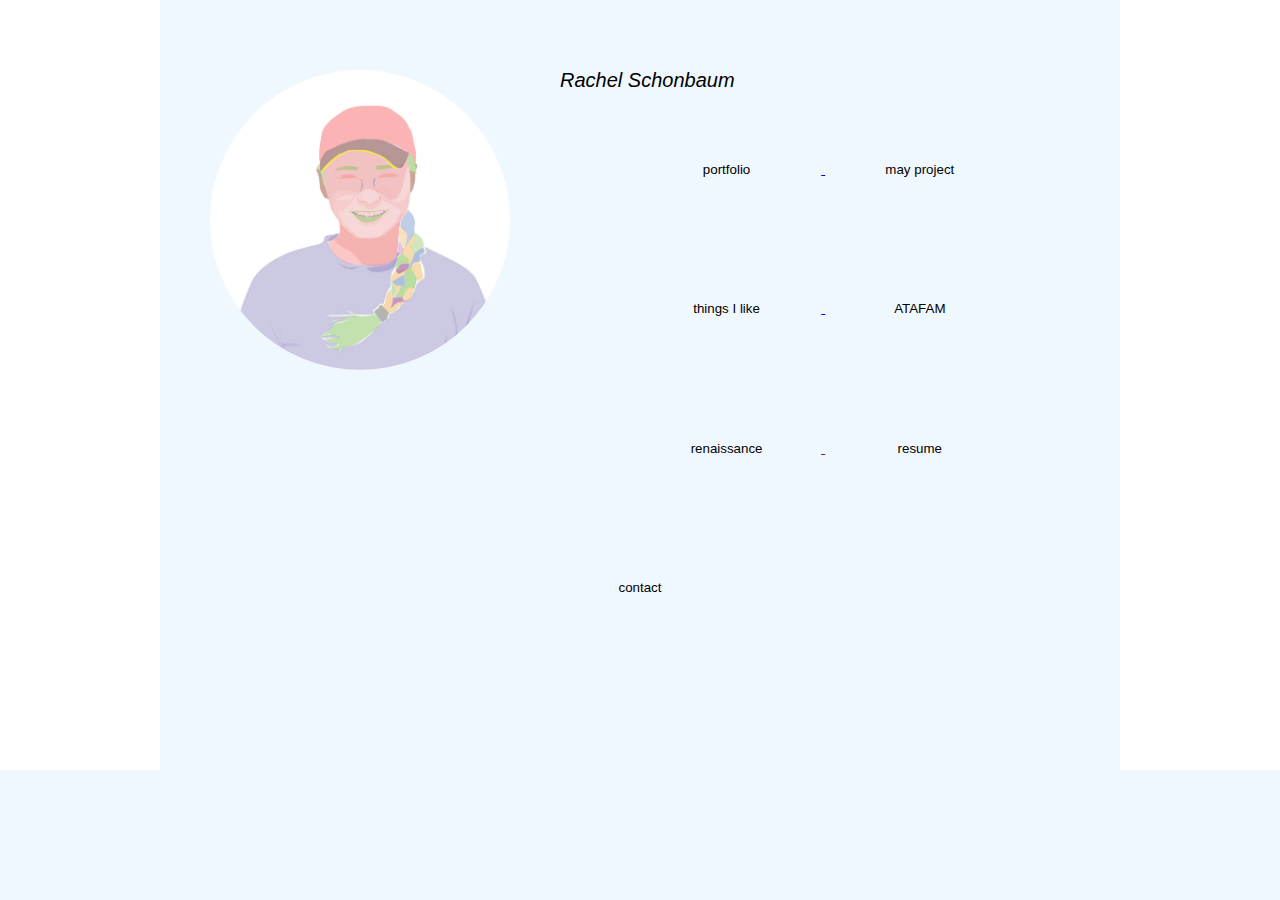
<file: index.html>
<!DOCTYPE html>
<html>
    <head>
        <meta charset="utf-8">
        <title>SCHONBAUM</title>
        <link rel=stylesheet href="assets/css/main.css"> 
        
        <script src="https://ajax.googleapis.com/ajax/libs/jquery/3.3.1/jquery.min.js"></script>
     
    </head>
    
    <body>
        
        <div class="invisDiv1">
            <div class="intro">
                <div class="face">
                    <img src="assets/images/face.jpg">
                </div>
                
                <div class="introParagraphs">
                    <h1>Rachel Schonbaum</h1>
                </div>
                
                <div class="red">
                    <div class="buttons">
                        <a href="portfolio.html">
                            <button class="button"  href="portfolio.html">
                                portfolio
                            </button>
                        </a>
                   
                        <a href="mayproject.html">
                            <button class="button" href="mayproject.html">
                                may project
                            </button>
                        </a>
                        
                        <a href="thingsIlike.html">
                            <button class="button" href="thingsIlike.html">
                                things I like
                            </button>
                        </a>
                        
                        <a href="ATAFAM.html">
                            <button class="button" href="ATAFAM.html">
                                ATAFAM
                            </button>
                        </a>
                        
                        <a href="">
                            <span><button class="button" href="">
                                renaissance
                            </button></span>
                            
                            
                        </a>
                    
                        <div id=renaissance>
                            coming soon
                        </div>
                        
                        <a href="resume.html">
                            <button class="button" href="resume.html">
                                resume
                            </button>
                        </a>

                        <button class="button" onclick="myFunction()">contact</button>
                        <script>
                            function myFunction() {
                                    var x = document.getElementById("footer");
                                    if (x.style.display === "block") {
                                        x.style.display = "none";
                                    } else {
                                        x.style.display = "block";
                                    }
                                }
                        </script>
                        
                    </div>
                </div>
                
                 <div id="footer">
                    <div>
                        <a href="https://www.linkedin.com/in/rachel-schonbaum-752608143">
                            <img src="assets/images/thumbnails/linkedin-logo-copy.png">
                        </a>
                    </div>

                    <div>
                        <a href="mailto:rachelschonbaum@gmail.com">
                            <img src="assets/images/thumbnails/gmailLogo.png">
                        </a>
                    </div>

                    <div>
                        <a href="https://spoonuniversity.com/author/rachelschonbaum">
                            <img src="assets/images/thumbnails/spoonU.png">
                        </a>
                    </div>
                     
                    <div> 
                        <a href="https://www.instagram.com/rschonb_07/">
                            <img src="assets/images/thumbnails/insta.png">
                        </a>
                     </div>
                     
                     <div> 
                        <a href="https://www.facebook.com/profile.php?id=100006839445291">
                            <img src="assets/images/thumbnails/FB.png">
                        </a>
                     </div>
                </div>
            </div>
        </div>
        
    </body>

</html>
</file>
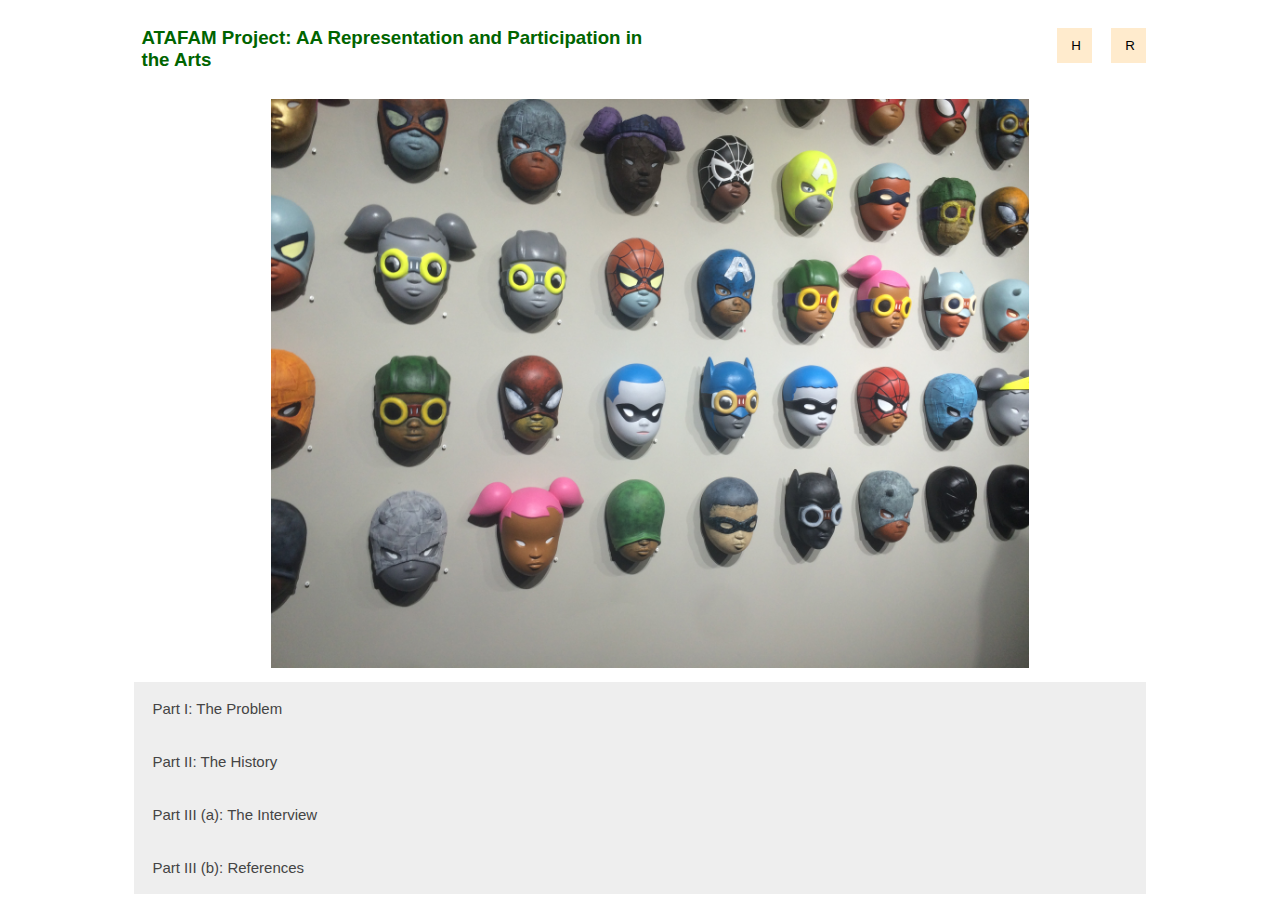
<file: ATAFAM.html>
<!DOCTYPE html>
<html>
    <head>
        <meta charset="utf-8">
        <title>ATAFAM OPPRESSION PROJECT</title>
        <link rel=stylesheet href="assets/css/ATAFAM.css" media="screen,projection">
    </head>
    
    <body>
       
        <div class="interview">
            <div class="title">
                <div class="H3"><h3>ATAFAM Project: AA Representation and Participation in the Arts</h3></div>
            
                <div class="headBar">
                    <div class="dropdown">
                        <a href="index.html"><button class="goTo"> H</button></a>
                        <a href="resume.html"><button class="goTo"> R </button></a>
                    </div>  
                </div>
            </div>
            
            <img width=60% src="assets/images/atafam.jpg">
        </div>
        
        <div class="accordian">
                <!-- ACCORDIAN    -->
            <div class="blockText">
                <button class="accordion">Part I: The Problem</button>
                    <div class="panel">
                        <div class="column">
                        <div class="parts"> 
                            <div class="text">
                                <p><strong>Part I: AA Representation in the Arts</strong></p>
                                <p>
                                    When around this time last year, President Trump announced budget cuts to the National Endowment for the Arts, a rather short-lived but vigorous outcry was heard from various art and humanities-based communities across the nation. Since the NEA’s establishment in 1965, a generally Republican-led campaign makes claims that the NEA is wasteful spending on behalf of the American government. Despite the fact that art has been a part of history since the dawn of human civilization, the arts have adopted an association with monetary privilege–both in terms of those producing art (the artists) and consuming the arts. This association stems from larger issues of funding disparities in public school systems, segregated city layouts, accessibility (physical and monetary) of artistic centers (museums, galleries, etc.), representation, unemployment among impoverished communities, the types of jobs members of these communities are more likely to have, political support (from programs like the NEA), and the list goes on. Given African Americans make up Chicago’s second largest demographic and Chicago has a historically rich artistic background, one would think this metropolitan would exist outside the majority of artistic hubs currently struggling to include and represent people of color. However, that is not the case. The plethora of issues with arts and African American representation in the arts that were previously mentioned permeate many facets of Chicago. These issues source from the national level, i.e. NEA funding or opinions on arts, to the local level, i.e. Chicago Public School (CPS) funding. The NEA budget was cut in half during both President Regan and President Clinton’s time in office. The result of diminished government support for the NEA leads to a reliance on private organizations and funding, which leads to further reliance on the opinions and backgrounds of those organizations. Often enough, as <a href="https://www.google.com/url?sa=t&rct=j&q=&esrc=s&source=web&cd=1&cad=rja&uact=8&ved=0ahUKEwjGsr2J2pbaAhVq64MKHTl-DFQQFggpMAA&url=http%3A%2F%2Fwww.chicagotribune.com%2Fentertainment%2Fct-trump-arts-endowment-ent-0317-20170316-column.html&usg=AOvVaw3L3GygOPIkcYHlCdCVFBSP">one source commented</a>, there is a lack of diversity
                                </p>
                            </div>
                        </div>
                </div>
                    <div class="column">    
                        <div class="parts">
                             <div class="text">
                              <p><strong></strong></p>
                                <p> 
                                    in the organizations with money and impact.1 This creates a snowballing effect of money allocation to fewer communities. It was found that organizations with a budget of over <a href="https://www.theatlantic.com/entertainment/archive/2016/01/the-state-of-public-funding-for-the-arts-in-america/424056/">$10 million received about 50% of all contributing funds for the arts.</a>In addressing the disparity, <a href="https://www.google.com/url?sa=t&rct=j&q=&esrc=s&source=web&cd=1&cad=rja&uact=8&ved=0ahUKEwiFq47O2pbaAhUq2IMKHd2DDbIQFggpMAA&url=https%3A%2F%2Fwww.rand.org%2Fcontent%2Fdam%2Frand%2Fpubs%2Fmonograph_reports%2F2005%2FMR1323.pdf&usg=AOvVaw215YdbQz4tU6EYOljLnZ5C">one should question the attributing factors: socio- demographic characteristics, personality factors, past experience and social/cultural identity</a>. There is a cycle to the participation of different demographics in the arts, stemming from thosemain four factors, which are furthered by different factors (more perceptual and experiential). Because of this emphasis on background, looking at the participation disparity in terms of African American’s historical background in Chicago is of vast importance. Starting with the Worlds Fair to modern times, the general representation of African American art has been more about the exoticness than the actual art. Painter Norman Lewis was quoted near his passing (1979), saying <a href="https://www.nytimes.com/2015/11/29/arts/design/black-artists-and-the-march-into-the-museum.html">“I think it’s going to take about 30 years, maybe 40, before people stop caring whether I’m black and just pay attention to the work.”</a> Norman Lewis brings up a frequent issue of African American art being either highlighted simply for its “African” connection rather than its American roots. Additionally, while some progress has been made with respect to recent exhibits and efforts, such as Chicago’s Black Creativity Gala, there <a href="https://muse.jhu.edu/article/422434/summary">remains frustration that there is little help from outside the African American community to represent African American art</a>. Journals and newspapers tend to focus solely on exceptions of African American art representation, but reprimand the nationwide issues of arts funding.
                                 </p>
                                
                                <p><i>Historical Question: How have previous and the current proposed cuts to the NEA affected African American representation in the arts, particularly Chicago with it historically strong but modern struggles of the presence of African Americans in the arts?</i></p>
</div>
                        </div>
                    </div>
                </div>
            </div>

            <button class="accordion">Part II: The History</button>
                    <div class="panel">
                        <div class="column">
                            <div class="parts"> 
                                <div class="text">
                                  <p><strong>Part II: A History of the Arts in Chicago</strong></p>
                                    <p>
                                        Arts in America have endured the weight of political and economic decisions dating back as far as   colonial America era where resources were allotted towards mostly religion or business. With the development of American society, depending on the political group in office, efforts were either made to build or repeal funds and support for the arts throughout the States. Often times the action of one side were met with a counteractive response to the previous decision: Under President Theodore Roosevelt efforts made to bring artists and performers to the White House (among other displays of support) were stopped by President Taft, then reconvened with President Franklin D. Roosevelt, and so on and so forth. Additionally, more often than not, efforts made to increase interest in the arts were either so severely under-funded that they ultimately failed or they simply weren’t followed through with (such was the case in 1891 when a bill to build the National Conservatory of Music was finally approved, but never ended up being built). What ultimately drove the government to change this mindset was the arising need to improve national prestige. Ironically enough, political decisions based on improving prestige and national image developed into one of the leading reasons behind the issue of misrepresentation and a lack of representation of African Americans in the arts. Maintained to this day, one of the most important acts in support of the arts was the National Endowment for the Arts under the Johnson administration in 1965. Disregarding stated intent, the enactment of the National Endowment for the Arts placed restrictions on the definition of American art and furthermore restricted funding for those, particularly African Americans, with non-pro-America artwork.
                                    </p>
                                    <p>
                                        The National Endowment for the Arts relied on the opinions of an advisory committee, leaving the bias of the times as a driving force in the allocation of funding. The official statement for what the National Endowment for the Arts (NEA) is states that the NEA “is a public agency dedicated to supporting excellence in the arts, both new and established; bringing the arts to all Americans; and providing leadership in arts education” through grants made by an advisory committee. The committee is appointed by the President, which again puts a heavy dependence on the mentality of the President with relation to the success of that program. This is seen from the repeated budget cuts the NEA has battled against over the past 50 or so years (particularly noting President Regan’s objections and today, President Trump’s proposed cuts). Often attempts at budget cuts made the case against arts funding because of its assumed association with luxury and waste.
                                    </p>
	                             
                                    <p>
                                        In Chicago, this association was supported with the hopes that a new image for the city (a continuation of the nation-wide
                                    </p>
                                </div>
                            </div>
                        </div>
                        
                        <div class="column"> 
                            <div class="parts">
                                 <div class="text">
                                    <p>
                                        effort to improve prestige) could be built. Around the end of the Industrial Revolution (late 19th century), most urbanized and industrialized cities were considered “ugly” and “dangerous.” To combat this imagery, an architectural push for the construction of skyscrapers served to make Chicago seem a “more profitable place to do business,” spawning a collaboration between artist and capitalist that became popular among other major cities such as Boston and New York. This collaboration, among other reasons, became the foundation of one of the most prominent and maintained associations made in connection to the arts: participation in the arts–be it creating or spectating–is a waste of time and resources and is reserved to those with time and resources. Elitists and capitalists used the arts as a medium through which they could establish a sense of superiority over the common people and workers. Support for capitalist-driven artwork was far easier to sell than the controversy of some African American artwork. Proceeding with the caveat that not all African American artists were pulling from past experiences with discrimination, any showings of slavery, racial discrimination, police brutality, or social discontentment were rarely permitted. The NEA committee was in charge of defining what was acceptable as art and valuable as art. African American artists in Chicago have undoubtedly existed, even thrived (think Chicago Black Renaissance, blues and jazz scenes, etc.), but this was not the works of the NEA. Achieving the kind of formal and public support from the NEA equated to formulaic content that perpetuated a certain image of poshness and drove the very claims for budget cuts against the NEA. 
                                     </p>
                                    <p>
                                         Today’s issue with the National Endowment for the Arts, while a slightly different angle, takes the same format as these mid-20th century issues: unaccountability for the distribution of NEA-made grants limits diverse representation in the arts and perpetuates a self-destructive association with waste. When the NEA is pressed with budget cuts, a reliance on biased parties (donors) continues the unaccountability of resource distribution. Repeatedly, those with less similarities to the selection committee face difficulty in getting their work funded. What this maintained issue of funding and the arts boils down to is a repeated question of imagery. Briefly returning to the caveat previously mentioned, a separation of American art, the artist’s race, and content material has been a subtle, but nonetheless important social issue. The selection and exhibition of African American art as exotic or African art misrepresents the history (for African American artists with this intent) and content of the pieces. Ida B. Wells spoke of this distinction in the World's Columbian Exposition, as did modern day’s Norman Lewis. The ultimate goal being not putting their race on exhibition, rather their art and what their art has to say.
                                     </p>
                                    <p><strong>unable at the time to cite sources directly on text, cited version available upon request. Also see bibliography.</strong></p>
                                </div>
                            </div>
                        </div>
                    </div>
            
            <button class="accordion">Part III (a): The Interview</button>
                    <div class="panel">
                        <div class="column">
                        <div class="parts"> 
                            <div class="text">
                                
                                <p>One way in which some are solving this issue is by creating <a href="http://www.chicagotribune.com/lifestyles/ct-life-candid-candace-0218-story.html">opportunties for themselves and banding together</a>. Although this and the following point aren't necessarily mutually exclusive, some artists don't focus on race as the narrative behind their art.</p>
                              <p class="specialText"><strong>This is an email interview I conducted with Chicago architect and artist, <a href="http://awstudioart.com/home.html">Amanda Williams</a>.</strong></p>
                                <p>
                                  <strong>What is your understanding of issues facing African American artists in trying to have their art represented?</strong>
                                </p>
                                <p class="interview">Until recently, black artists, like black (fill in the blank), have not enjoyed a great amount of interest from mainstream art world for representation. This meant being relegated to certain galleries or inventing our own modes of presentation and celebration of our work. Locally, the South Side Community Center and the work of Margaret Burroughs in particular stands alone for advancing the visibility and respect artists from the African diaspora have enjoyed.</p>
                                <p class="interview">There is no history of mainstream museums or galleries genuinely foregrounding any sort of access for communities of color. Organizations like South Side Community Art Center, DuSable Museum, National Museum of Mexican Art maybe even to some extent, Jane Addams Hull house...are all born of an absence of support from 'mainstream' institutions. The record of African Americans who were historically enrolled at  SAIC is not good. Institutions like Howard University have served as the foundation for black artists of the 20th century. We've seen a shift in recent years that marks an improvement, but the past decade or so really doesn't feel like a flood gate. I'm caught in the wave of it all and have not yet really analyzed or fully followed pivotal moments that have marked this tipping point. Hank Willis Thomas, a friend of mine from my California College of the Arts days, is the only artist that I personally know that I've observed go from modest interest to meteoric success internationally.  His wife is an emerging curator. The presence of black critics, and curators can't be underscored when thinking about ways in which Black artists are enjoying increased visibility in mainstream arts spaces.</p>
                                <p><strong>Is this an issue of the past?</strong></p>
                                <p class="interview">
                                    OF COURSE [the issue] still exists. For every Amanda Williams (locally), there are 50 other equally talented, thoughtful artists who don't get the same level of visibility. The issues I'm passionate about are genuine to my practice, but they also conveniently fit into a narrative that makes white people in particular, feel comfortable about contemplating in relationship to black identity or aesthetics. The pictures are alluring but can remain a surface reading /misreading
                                </p>
                                <p class="interview">
                                    Maria Gaspar, Rhonda Wheatly, Faheem Majeed, Cecil McDonald, Krista Franklin, Torkwase Dyson (Chicago born, NY based), Tonika Johnson, Juan Angel Chavez, are all local artists who make powerful work that is less able to be reduced to a single image or soundbite quote. You have to be uncomfortable and work hard. I think much of what I do let’s people off easy.
                                </p>
                                <p class="interview">
                                    Another issue is ALL artists these days have to do more than just make the art, and black artists in particular then have extra work to help create the breadcrumbs that contextualize their work for a mainstream audience or art world. It certainly feels better than say 1968, but it also seems to have some of the same unresolved issues of a lack of effort to truly comprehend art from a more holistic lens. 
                                </p>
                                <p><strong>What do you think are the implications of difficulty with access and representation</strong></p>
                                <p class="interview">
                                    See above. Also, obviously MONEY. If you make work that is hard to 'sell' or turn into objects, the task is all the more difficult. Rashayla Marie Brown is an amazing artist who refuses to be categorized. She sometimes uses the term 'undisciplinary' artist. Its perfect. How does the world deal with her! She is an enigma! And so then, WHAT and how is her work valued financially. We find ways for Sol LeWiit or Jenny Holzer. Who is making the effort to understand how to compensate Rashayla for her ideas?  I've been fortunate to have created work that is both ephemeral and also accessible in a way that makes people want to fund future works. I take notes from other artists who've historically negotiated these things. In that sense, I've had it relatively easy compared to my fore-mothers and fathers.  The article i sent described the surge in a few national galleries (mostly NY) stockpiling the work of black artists because black sells right now. 
                                </p>
                              </div>
                        </div>
                        </div>

                        <div class="column">
                        <div class="parts">
                             <div class="text">
                              <p class="interview">
                                    In my research there are really two major prongs of challenges African Americans face when it comes to participation and representation in the arts and both prongs come out of this idea of image. The first prong is the issue of some African American artists (although this might extend to any artist) wanting to separate their background from their art. So, for example, Norman Lewis explained that he wanted at some point not to be seen as a black artist, but rather as an artist. 
                                </p>
                                <p><strong>
                                    Do you think this is more of a modern day issue where you have funders of the arts trying to simply have some touch of diversity for the sake of being commended for their “inclusion” without any nods to the actual art?</strong>
                                 </p>
                                <p class="interview">
                                    I'm not sure that its as explicit or 1 dimensional as that, but there is a kind of perverse excitement white people get from seeing black plight aestheticized. Seeing an Ultrasheen house beautifully photographed and reduced to 50 word descriptions make those of privilege feel like they connect to the problem a bit better.  There are inherently complicated questions about audience, agenda, etc. that come into play. Its not lost on me that artists who want to just paint yellow lines over and over again who happen to be black or asian, will then be expected to situate their mark or representational gesture in their ethnic, gender or sexual orientation. This is the way contemporary art was (maybe is still) structured. An assumption about how 'reading' of any work had to operate. There are shelves in art historic sections of the library that are much more well versed on this history and its recent manifestation.
                                </p>
                                 <p>
                                    <strong>Do you think it’s the responsibility of artists of color to be artists of their color as opposed to just being artists? Is it okay to be both? Is it possible to be both? Why or why not?</strong>
                                 </p>
                                 
                                 <p class="interview">
                                    I think artists should live their truth. Like any other creative medium, sometimes that's biographical in a certain way, sometimes its experimental, sometimes in contextual, sometimes is none of that...the limitation of black artists is there is an increased likelihood that if there is not a clear through-line of a black artists' biography, they aren't as likely to have their practice foregrounded. The work is deemed "less accessible" based on mainstream standards. Its definitely NOT the responsibility of the artists to alter their work or package it in identity politics. There should finally be a enough room for works that do both. And it SHOULDN'T be the responsibility of Black artists (or other artists of color) to connect such dots for museum execs, trustees, donors, collectors, curators, patrons, etc. 
                                 </p>
                                 
                                 <p><strong> For you personally is this important and how do you think your background (education, location, socio-economic, etc.) affected this mentality?</strong></p>
                                 
                                 <p class="interview">
                                     I occupy a position of privilege on many levels. My entire background is absolutely true, but it also threads together in a way that people feel is relatable. This aspect of my narrative isn't lost on me.  There's an imbalance that exists and its not the artist's job to take on the burden of addressing it.
                                 </p>
                                 
                                 <p>
                                     <strong>Do you think you’re a proponent of change regarding this issue? If yes, how so? If no, why not?</strong>
                                 </p>
                                 
                                 <p class="interview">
                                     No. I'm not a proponent of change. I speak out if asked, but I want to be an artist, and having to always lead systemic change in addition to making my work seems like an unfair burden not placed on my white male counterparts. 
                                 </p>
                                 
                                 <p><strong>How would you like to help solve this issue? (assuming you believe this issue exists and is something you’d like to participate in solving)</strong></p>
                                 
                                 <p class="interview">I want those who have benefited from the imbalance and those who don't think the imbalance affects them at all to help solve the problem. Those who enjoy privilege and power need to do that work. Artists can co-sign and advocate as it fits their proclivity, but it does smell of 'victim blaming' to always turn to those more oppressed to also expend a lion's share of the energy solving the problem they didn't create but are most negatively impacted by. (poor grammar).</p>
                                 <p>.</p>
                                 <p>.</p>
                                 <p>.</p>
                                 <p>...see pt (b)</p>
                                 
                              </div>
                        </div>

                        </div>
                    </div>
            <button class="accordion">Part III (b): References</button>
                    <div class="panel">
                            <div class="parts"> 
                                <div class="text">
                                    <p>Some artists who don't necessarily center their artistic narrative around race as suggested by Ms. Williams.
                                        <li>Martin Puryear</li>
                                        <li>Leonardo Drew</li>
                                        <li>Hugo McCloud</li>
                                        <li>Alma Thomas</li>
                                        <li>Rashayla Marie Brown</li>
                                    </p>
                                </div>
                                
                                <div class="text">
                                    <p>
                                        Other references
                                        <li><a href="://www.nytimes.com/2015/08/20/arts/design/what-i-learned-from-a-disgraced-art-show-on-harlem.html">Disgraced Art Show On Harlem</a></li>
                                        <li><a href="https://www.sfmoma.org/kerry-james-marshall-wants-to-see-black-people-in-art-all-the-time/">Kerry James Marshall Wants to See Black People in Art All the Time</a></li>
                                        <li><a href="http://www.outofeasyreach.com/">Out of Easy Reach: A free art experience – "Three Chicago museums join forces to protest the treatment of gender and race in the art world, specifically how the contributions of female artists of color have been overlooked. Visionary curator Allison Glenn brings together 24 black and Latina women, including Candida Alvarez, Edra Soto, and Bethany Collins, who represent some of today’s finest contemporary artists." and Recommended by Chicago Magazine as one of the top 10 things to do this week (04.29)</a></li>
                                    </p>
                                </div>
                            </div>
                    </div>
                <script>
                var acc = document.getElementsByClassName("accordion");
                var i;

                for (i = 0; i < acc.length; i++) {
                    acc[i].addEventListener("click", function() {
                        this.classList.toggle("active");
                        var panel = this.nextElementSibling;
                        if (panel.style.display === "block") {
                            panel.style.display = "none";
                        } else {
                            panel.style.display = "block";
                        }
                    });
                }
                </script>
        </div>
    </body>
</html>
</file>
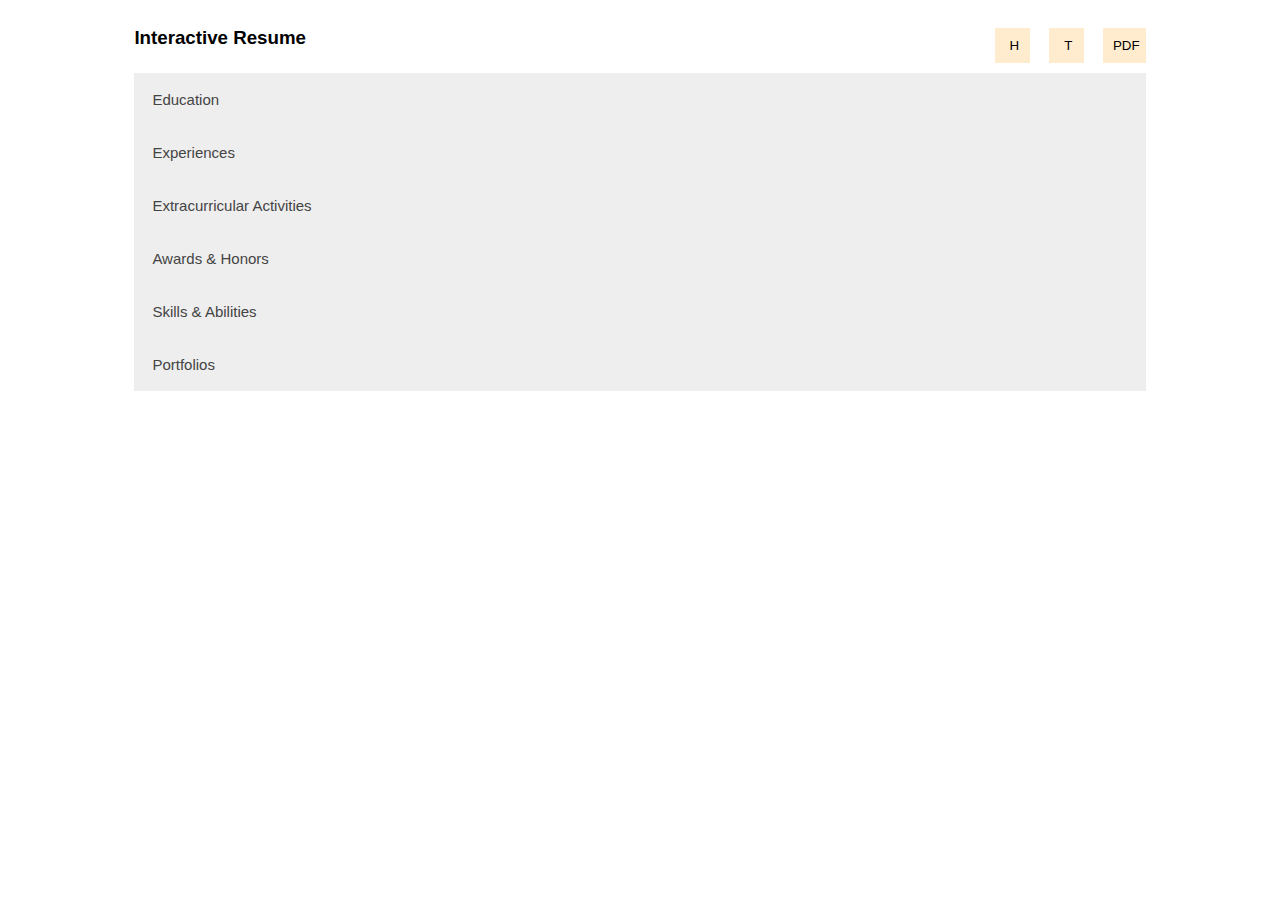
<file: resume.html>
<!DOCTYPE html>
<html>
    
    <head>
        <meta charset="utf-8">
        <title>resume</title>
        <link rel="stylesheet" href="assets/css/resume.css"  media="screen,projection">
	</head>
    
<body>
    
        <div class="title">
                <div class="H3"><h3>Interactive Resume</h3></div>
            
                <div class="headBar">
                    <div class="dropdown">
                        <a href="index.html"><button class="goTo"> H</button></a>
                    </div>  
                    
                    <div class="dropdown">
                        <a href="thingsIlike.html"><button class="goTo"> T</button></a>
                    </div>
                    
                    <div class="dropdown">
                     <a class="PDF" target="_blank" href="assets/images/Resume%20-%20Google%20Docs.pdf"><button class="goTo">PDF</button></a>
                    </div>
                </div>
            </div>
    
<!-- ACCORDIAN RESUME    -->
<div class="accordianResume">
    <div class="blockText">
        <button class="accordion">Education</button>
        
        <div class="panel">
                
                <!-- LAB SCHOOL-->
                <div class="parts">
                    <div class="parts">
                        <div class="photo">
                        <img src="assets/images/thumbnails/lab.jpg">	
                    </div>

                            <div class="text">
                              <p><strong>University of Chicago Laboratory Schools</strong></p>
                                <p>I've gone to the University of Chicago Laboratory Schools since I was three, so in essence I spent my entire childhood at Lab School. Lab School is ranked one of the top private schools in the country. I'm expected to graduate this year in early June. As of the spring quarter, I'll be graduating with a 3.86 unweighted GPA.</p>
                              </div>
                        </div>

    <!--  FUTURE CITIES, ASTROPHYSICS; EDX-->        
            <div class="parts">
            <div class="photo">
                <img src="assets/images/thumbnails/edXlogo.png">	
            </div>

            <div class="text">
                <p><strong>EdX - Future Cities</strong></p>
                <p> 
                                    This was an onlince class I took in conjunction with an architecture independent study. This class focused on the layouts and process of building modern cities. I recieved an A in this class.
                                </p>
            </div>
        </div>  

    <!--        EdX #2-->        
            <div class="parts">
                <div class="photo">
                    <img src="assets/images/thumbnails/edXlogo.png">	
                </div>

                <div class="text">
                  <p><strong>EdX - Big Bang and the Origin of Chemical Elements</strong></p>
                    <p>This online course was taken again in conjunction with another class: Cosmology. Cosmology is a winter physics elective offered at Lab School. I took the spring physics elective as well: Modern Physics. I recieved an A in this class.</p>
                  </div>
            </div>
                
    <!--        CAF architecture-->
            <div class="parts">
                <div class="photo">
                    <img src="assets/images/thumbnails/CAF.jpg">	
                </div>

                <div class="text">
                  <p><strong>
                      Chicago Architecture Foundation - Architecture Teen Studios
                      </strong>
                    </p>

                    <p>This studio class was taken to supplement my architecture independent study. It was 10 weeks of in-class work, where we worked with professional architects and architecture software. From this class, we entered and won in multiple categories.</p>
                  </div> 
            </div>
                
            </div>
          </div>
        </div>
    
    
    
    <button class="accordion">Experiences</button>
    <div class="panel">
        <div class="parts">
            <div class="column">
<!--            EXPERIENCE IGNITE-->
                <div class="parts"> 
                    <div class="photo">
                        <img src="assets/images/thumbnails/Ignite_Logo_Square_Tagline.png">	
                    </div>

                    <div class="text">
                     <p><strong>
                         Experience Ignite - Strategy &amp; Marketing Associate
                         </strong></p>
                        <p>
                            Researched and developed PR and brand strategy, helped develop drip campaign, developed social media posts, created ads/promotional content. I interned for the summer of my rising senior year starting in June. Experience Ignite is a startup specializing in the betterment of workplace management through positive, global experiences.
                        </p>
</div>
                </div>
              
 <!--           HPYS-->        
                <div class="parts">
            <div class="photo" id="HPYS">
                <img src="assets/images/thumbnails/HPYSLogoNov15.png">	
            </div>

            <div class="text">
              <p>
                <strong>
                    Hyde Park Youth Symphony - Volunteer Asst General Manager
                  </strong>
                </p>
                <p>
                    I volunteered at my neighborhood's Youth Symphony orchestra where I was the assistant to the general manager. Additionally, I worked under the head of the organization helping designing public relation visuals (a new logo, posters, mailing cards, and invites). 
                </p>
              </div>
        </div>
        
<!--            SPOON UNIVERSITY-->        
                <div class="parts">
            <div class="photo">
                <img src="assets/images/thumbnails/spoonU.png">	
            </div>

            <div class="text">
              <p><strong>
                  Spoon University - High School Reporter
                  </strong></p>
                
                <p>
                    Spoon University is an online food publication entirely produced by college and high school students. Content includes recipes, life advice, health advice, city favorites, and much more. I started writing for Spoon High School the summer of my rising junior year. I've written about cricket flour and non-animal meat to my favorite korean dishes. Check out my articles <a href="https://spoonuniversity.com/author/rachelschonbaum">here</a>.
                </p>
              </div>
        </div>
            </div>
          
            <div class="column">
<!--            UCHICAGO PRESS INTERNSHIP-->        
                <div class="parts">
            <div class="photo">
                <img src="assets/images/thumbnails/UChicagoPressBook.jpg">	
            </div>

            <div class="text">
             <p>
                <strong>
                    UChicago Press Summer Internship
                 </strong>
                </p>
                <p>
                    I interned at the University of Chicago's Press summer of my rising junior year. I served under Christie Henry, who, at the time, was the director of the UChicago Press. My responsibilities included: proofreading undergraduate textbooks, editing a college essay writing guide by Rachel Toor, organizing inventory, and excerpting and compiling book reviews for the marketing department. 
                </p>
              </div>
        </div>

<!--            LANDSCAPING, DOG WALKING, TUTORING-->        
                <div class="parts">
            <div class="photo">
                <img src="assets/images/thumbnails/house.png"
                     >	
            </div>

            <div class="text">
             <p>
                 <strong>
                    Landscaping, Dog Walking,  Tutoring
                 </strong>
                </p>
                
                <p><strong>Landscaping: </strong> My mother created her own local Hyde Park landscaping company a few years back, maintaining landscapes for several condominiums and houses. I've been mostly involved in the manual labor aspect of the enterprise. I work for her during the summer and early fall seasons. </p>
                
                <p><strong>Dog Walking: </strong> I locally walk dogs for neighbors and other members of Hyde Park. I have my own dog, but I rarely walk my dog with other dogs because my dog isn't a huge fan of other dogs.  Please contact me if you need a dog walker!</p>
                
                <p><strong>Tutoring</strong> I tutored an 8th grader last year in French, math, and humanities for my spring quarter. I was offered the position again to tutor chemistry to the same kid, however, due to time complications I had to deny. I did find a good replacement. Contact me if you're interested in tutoring!</p>
              </div>
        </div>
            </div>
        </div>
    </div>
    
    <button class="accordion">Extracurricular Activities</button>
        <div class="panel">
<!--            <div class="column"> -->
                <div class="parts">
                     <!--       ASA-->  
                        <div class="parts">
                                     
                            <div class="photo">
                                <img src="assets/images/thumbnails/kr.png">
                            </div>
                            <div class="text">
                                <p><strong>Asian Students Association - Treasurer </strong></p>
                                <p>
                                    I've been a part of Lab School's Asian Students Association (ASA) since freshman year. I joined the board junior year as treasurer and remained treasurer through senior year. Contributions include: coordinating UChicago guest speaker, Mina Lee, presentation; Advocating for educational/cultural projects. 
                                </p>
                            </div>
                        </div>
                    <!--        RENAISSANCE-->
                            <div class="parts"> 
                                <div class="photo">
                                    <img src="assets/images/thumbnails/R.png">	
                                </div>

                                <div class="text">
                                    <p><strong>Renaissance - President </strong></p>
                                  <p>
                                      Renaissance is Lab School's art and literature magazine. I co-direct the art side of this enterprise. As of this year, we've made a point of expanding our mediums into performance arts as well as the usual visual pieces. I've initiated two major changes: the implementation of our website and the involvement of Renaissance with Labstock and Labarts.
                                    </p>
                                  </div>
                            </div>

                    <!--       STUDENT COUNCIL -->        
                            <div class="parts">
                                <div class="photo">
                                    <img src="assets/images/thumbnails/lab.jpg">	
                                </div>
                                <div class="text">
                                    <p><strong>Student Council - All-School Vice President </strong></p>

                                    <p>I've been on student council for all four years of high school. My first three years were as grade vice president and my final year was as indicated–all-school vice president. I've found my job to be more a voice for the unpopular opinions than. Student council is responsible for being a vehicle between the student body and the rest of the parts of the school, mainly the administrative body. You can find out more <a href="https://sc.ucls.uchicago.edu">here</a>.</p>
                                  </div>
                            </div>

                    <!--       Finance Club -->        
                            <div class="parts">

                               <div class="photo">
                                    <img src="assets/images/money.png">	
                                </div>

                                <div class="text">
                                    <p><strong>Finance Club - Club Member</strong></p>
                                  <p>I joined Finance Club in my sophomore year. Our activities included creating an investment porfolio, touring investment firms, and bringing in speakers of various sorts relating to finance. My best experience during my time with the Finance Club was our visit to Goldman Sachs.</p>
                                </div>
</div>               
                    
                    <!--        Soccer2-->        
                            <div class="parts">
                                <div class="photo">
                                    <img src="assets/images/thumbnails/lab.jpg">	
                                </div>
                                <div class="text">
                                <p><strong>Varsity Soccer – 4 years </strong></p>
                                  <p>I've played Lab School Varsity soccer since my freshman year. Last year, under new coaching staff, we proceeded to super sectional finals–the two steps away from the state championship. This made Lab School history by breaking the 8-year drought.</p>
                                  </div>
                            </div>
<!--                </div>-->
            </div>
            
            
<!--  SECOND COLUMN  !!!        -->
            
<!--            <div class="column"> -->
                <div class="parts">
<!--     YEARBOOK   -->        
                <div class="parts">
            <div class="photo">
                <img src="assets/images/pencil.png">	
            </div>
            <div class="text">
              <p> <strong>Yearbook Journalism - Editor in Chief</strong>
                </p>
                <p>I've been a member of Lab's yearbook staff for the entirety of high school. From the title of reporter, I became sports editor, life editor, then finally Editor in Chief. Yearbook has been a large part of my high school career. I've spent many a late-night and Saturday working on yearbook layouts. In addition to the opportunity to learn about journalism, I've been introduced to design.</p>
              </div>
        </div>

<!--        MKS-->
                <div class="parts">
                    <div class="photo">
                    <img src="assets/images/thumbnails/lab.jpg">	
                </div>
                    <div class="text">
                        <p><strong>Maroon Key Society - Student Ambassador </strong></p>

                        <p>As a result of being elected to student council, I was offered the opportunity to join the Maroon Key Society–a group of student ambassadors for Lab's high school. We help retell our experiences at Lab to potential students,  families, and sometimes alumni. Often our duties include Q&amp;A panels or tours of the historic campus.</p>
                  </div>
                </div>
        
<!--        GUITAR-->        
                    <div class="parts">
            <div class="photo">
                <img src="assets/images/guitar.png">	
            </div>

            <div class="text">
              <p><strong>Classical Guitar </strong></p>
                <p>I've played classical guitar for six years. I stopped receiving lessons two years back, so now I mostly play on my own for my own. I never did any major performances, instead I played simply for the sake of wanting to learn guitar. I learned classical guitar just by chance.</p>
              </div>
        </div>
        
<!--        Soccer1-->        
        <div class="parts">
            <div class="photo">
                <img src="assets/images/soccerCombo.png">	
            </div>

            <div class="text">
               <p><strong>Club Soccer – SSF, Chicago City </strong></p> 
              <p>I've played club soccer the majority of my life. Starting with AYSO, I went on to play for South Side Fire FC for something like seven or so years. I served as captain for most of my time on South Side, and played goalkeeper and midfield (although I can and have played quite literally every postion on the field). My last year of club soccer was with Chicago City FC.</p>
              </div>
        </div>
                
        </div>
<!--       </div>-->
    </div>
    
    <button class="accordion">Awards &amp; Honors</button>
    <div class="panel">
        <div class="parts">
    <!--        France awards-->
            <div class="parts"> 
                <div class="photo">
                    <img src="assets/images/thumbnails/header.jpg">	
                </div>

                <div class="text">
                    <p><strong>Le Grand Concours</strong></p>
                  <p>Lorem ipsum dolor sit amet, consectetur adipisicing elit, sed do eiusmod tempor incididunt ut labore et dolore magna aliqua. Ut enim ad minim veniam, quis nostrud exercitation ullamco laboris nisi ut aliquip ex ea commodo consequat.</p>
                  </div>
            </div>

    <!--        yearbook-->        
            <div class="parts">
                <div class="photo">
                    <img src="assets/images/thumbnails/NSPA-logo.png">	
                </div>

                <div class="text">
                    <p><strong>Journalism Honor Roll</strong></p>
                  <p>Lorem ipsum dolor sit amet, consectetur adipisicing elit, sed do eiusmod tempor incididunt ut labore et dolore magna aliqua. Ut enim ad minim veniam, quis nostrud exercitation ullamco laboris nisi ut aliquip ex ea commodo consequat.</p>
                  </div>
            </div>

    <!--        art awards-->        
            <div class="parts">
            <div class="photo">
                <img src="assets/images/thumbnails/Scholastic-Awards.png">	
            </div>

            <div class="text">
                <p><strong>Scholastic Art and Writing – Gold Key</strong></p>
              <p>Lorem ipsum dolor sit amet, consectetur adipisicing elit, sed do eiusmod tempor incididunt ut labore et dolore magna aliqua. Ut enimx ea commodo consequat.</p>
              </div>
        </div>
        </div>
    </div>
    
    <button class="accordion"> Skills &amp; Abilities</button>
    <div class="panel">
      <div class="parts">
            <div class="parts">
                <div class="photo">
                    <img src="assets/images/newspapers.jpg">	
                </div>

                <div class="text">
                    <p><strong>Journalism experience</strong></p>
                  <p>Lorem ipsum dolor sit amet, consectetur adipisicing elit, sed do eiusmod tempor incididunt ut labore et dolore magna aliqua. Ut enim ad minim veniam, quis nostrud exercitation ullamco laboris nisi ut aliquip ex ea commodo consequat.</p>
                  </div>
          </div>
            <div class="parts">
            <div class="photo">
                <img src="assets/images/suites.jpg">	
            </div>

        <div class="text">
                <p><strong>Proficient with Adobe Creative Suite software and Microsoft Office </strong></p>
              <p>Lorem ipsum dolor sit amet, consectetur adipisicing elit, sed do eiusmod tempor incididunt ut labore et dolore magna aliqua. Ut enim ad minim veniam, quis nostrud exercitation ullamco laboris nisi ut aliquip ex ea commodo consequat.</p>
              </div>
        </div>
            <div class="parts">
            <div class="photo">
                <img src="assets/images/firstaid.jpg">	
            </div>

            <div class="text">
                <p><strong>CPR, First aid certified</strong></p>
              <p>Lorem ipsum dolor sit amet, consectetur adipisicing elit, sed do eiusmod tempor incididunt ut labore et dolore magna aliqua. Ut enim ad minim veniam, quis nostrud exercitation ullamco laboris nisi ut aliquip ex ea commodo consequat.</p>
              </div>
        </div>
            <div class="parts">
                <div class="photo">
                    <img src="assets/images/thumbnails/fr.png">	
                </div>

                <div class="text">
                    <p><strong>Conversational French</strong></p>
                  <p>Lorem ipsum dolor sit amet, consectetur adipisicing elit, sed do eiusmod tempor incididunt ut labore et dolore magna aliqua. Ut enim ad minim veniam, quis nostrud exercitation ullamco laboris nisi ut aliquip ex ea commodo consequat.</p>
                  </div>
</div>
        </div>
    </div>
    
    <button class="accordion"> Portfolios </button>
        <div class="panel">
            <a href="portfolio.html">
                <button class="accordion" id="portfolio">art portfolio</button>
            </a>
                
            <button class="accordion" id="portfolio">Ignite Infographics</button>
                
            <div class="panel" id="portfolioIMG">
                <div>  
                    <img src="assets/images/port/Ignite/Infographic/Drafts/JPGs/mixture.png">
                </div>  
                
                <div>
                    <img src="assets/images/port/Ignite/Infographic/Drafts/JPGs/white%20copy.png">
                </div>
            </div>
    
            <button class="accordion" id="portfolio">
                architecture critique excerpts
            </button>
            
            <div class="panel" id="portfolioIMG">
                    <embed src="https://drive.google.com/viewerng/viewer?embedded=true&url=https://drive.google.com/drive/folders/0B3m_1bvAJpEcMGhXY2taOXRORmM">
                
            </div>
        </div>

    <!--
    <div class="panel" id="portfolioText">
        <a href="portfolio.html"><button class="portfolio">
           ART PORTFOLIO
        </button></a>
        
        <button class="portfolio"> WORK PORTFOLIO (unmade)</button>
    </div>
-->
    
    <script>
var acc = document.getElementsByClassName("accordion");
var i;

for (i = 0; i < acc.length; i++) {
    acc[i].addEventListener("click", function() {
        this.classList.toggle("active");
        var panel = this.nextElementSibling;
        if (panel.style.display === "block") {
            panel.style.display = "none";
        } else {
            panel.style.display = "block";
        }
    });
}
</script>
    
</div>

</body>
<!--
        
    <footer class="footer">
        <div class="topnav">
            
        </div>
        
    </footer>
-->
    
    <footer>
    
    </footer>
</html>
</file>
<file: assets/css/ATAFAM.css>
video, h3 {
    margin-left: 10%;
}

h3 {
    font-family: sans-serif;
}

.body {
	margin: 10px;
	padding-top:10px;
	color:#b4eeb4;
    margin-left: 10px;
}

.padding {
    display: inline;
    
}

.accordion {
    background-color: #eee;
    color: #444;
    cursor: pointer;
    padding: 18px;
    width: 80%;
    border: none;
    text-align: left;
    outline: none;
    font-size: 15px;
    transition: 0.4s;
    
    margin-left: 10%;
}

.active, .accordion:hover {
    background-color: #ccc; 
}

.panel {
    display: none;
    background-color: white;
	width: 78%;
    
    margin-left: 15%;
}

.photo {
	width: 100px;
	height:auto;
	
	margin: 10px;
	display:inline-block;
    float: left;
}

.text {
    width: auto;
    margin-left: 5px;
}

.parts {
    display: inline-block;
}

.topnav {
     overflow: hidden;
   	 background-color:#bdc3c7;
	 width: 99%;
	 
	 margin-bottom: 10px;
}

.topnav a {
/*         this is why the pdf wont go to the center      */
            float: left;
            
              display: block;
              color: black;
              text-align: center;
              padding: 8px 10px;
              text-decoration: none;
              font-size: 17px;
			  
            }
            
.topnav img {
    width: auto;
    height: 25px;
}
			
.tabs {
    padding: 5px;	
}

button {
    border: none;
    background-color: azure;
}

.backButton img {
    height: 30px;
    width: auto;
}

.row1 {
    width: 300px;
    height: auto;
	padding-bottom:10px;
    display: block;
	
	margin-top: 20px;

}
	
.row1 div{
    margin-bottom:10px;
	background-color:#4f7671;
	
	font-family: "Trebuchet MS", Arial, Helvetica, sans-serif;
	text-align: center;
    display: inline-block;
}

.invisDiv2{
   display: block;
    margin-top: 10px;
    padding-bottom: 5px;
	width: 100%;
}
.invisDiv2 img {
    width: 100px;
    height: 100px;
}

.row1 img {
    width: 100px;
    height: 100px;
}

footer {
	margin-top: 30px;
}


.blockText {
	display: inline;
}

.photo img {
	width: 100px;
	height: auto;
}

#portfolioText {
    font-family: "helvetica", sans-serif;
}

.column {
    width: 45%;
    display: inline-block;
    
    margin-right: 20px;
    
}

.portfolio{
    width: 49%;
    height: 150px;
    display: inline-block;
    background-color:blanchedalmond;
    
    margin-top: 5px;
}

.portfolio p{
    text-align: center;
    
    background-color: #4CAF50;
    border: none;
    color: white;
    padding: 15px 32px;
    text-align: center;
    text-decoration: none;
    display: inline-block;
    font-size: 16px;
    margin: 4px 2px;
    cursor: pointer;
    
/*
    margin-top: 70px;
    
    border: none;
*/
}

#art {
    background-color: cadetblue;
    margin-right: 20px;
}

.titleResume{
    margin-left: 40%;
    margin-bottom: 15px;
    
}

.title div{
    display: inline-block;
}

.H3{
    min-width: 550px;
    margin-left: 6%;
}

.headBar div{
    display: inline-block;
}

.headBar{
    float: right;
    margin-right: 10%;
    margin-bottom: 10px;
}

.headBar img {
    height: 30px;
    width: auto;
}

.goTo{
    width: 35px;
    height: 35px;
    
    background-color: blanchedalmond;
    padding-left: 10px;
    margin-top: 20px;
    margin-left: 15px;
}
.interview{
    color: darkgreen;
}
.interview img{
    margin-left: 20%;
    padding: 10px;
}
button {
    border: none;
}

body{
    margin-bottom: 30px;
}

.specialText{
    color: red;
}
</file>
<file: assets/css/main.css>
/* http://meyerweb.com/eric/tools/css/reset/ 
   v2.0 | 20110126
   License: none (public domain)
*/
 
html, body, div, span, applet, object, iframe,
h1, h2, h3, h4, h5, h6, p, blockquote, pre,
a, abbr, acronym, address, big, cite, code,
del, dfn, em, img, ins, kbd, q, s, samp,
small, strike, strong, sub, sup, tt, var,
b, u, i, center,
dl, dt, dd, ol, ul, li,
fieldset, form, label, legend,
table, caption, tbody, tfoot, thead, tr, th, td,
article, aside, canvas, details, embed, 
figure, figcaption, footer, header, hgroup, 
menu, nav, output, ruby, section, summary,
time, mark, audio, video {
	margin: 0;
	padding: 0;
	border: 0;
	font-size: 100%;
	font: inherit;
	vertical-align: baseline;
}
/* HTML5 display-role reset for older browsers */
article, aside, details, figcaption, figure, 
footer, header, hgroup, menu, nav, section {
	display: block;
}
body {
	line-height: 1;
}
ol, ul {
	list-style: none;
}
blockquote, q {
	quotes: none;
}
blockquote:before, blockquote:after,
q:before, q:after {
	content: '';
	content: none;
}
table {
	border-collapse: collapse;
	border-spacing: 0;
}


/****************************************************************
this is where the css begins
***************************************************************/

body{
    background-color:aliceblue;
    clear: both;
    text-align: center;
    height: auto;
}

.logo img{
    height: 100px;
    width: 100px;
    margin-bottom:10px;
    margin-top: 10px;
    
    border-radius: 50%
}

.invisDiv1{
    width: 100%;
    height: 100%;
    min-height: 490px;
    background-color: white;
}

.invisDiv1 div{
    margin: 0 auto;
    margin-bottom: 10px;
}

.logo{
    display: inline;
}

#myDIV {
/*    visibility: hidden;*/
    height: 50px;
    padding: 10px;
    width: 40%;
    text-align: center;
    background-color: lightblue;

}

.main div{
    margin: 50px;
    margin-right: 65px;
}

.main{
    width: 90%;
    height: auto;
    background-color: #eff0f2;
    padding: 10px;
    text-align: justify;
    margin-top: 10px;
    
    color: red;
}

.box1{
    width: 70%;
    height: auto;
    background-image: url(main.css);
    padding: 10px;
    text-align: justify;
    margin-top: 10px;
    
}

.introImages {
    width: auto;
    height: 500px;
    margin: 0 auto;

    
}
.firstBox img{
    width: 100%;
    height: auto;
}

.signature img{
    height: 300px;
    width: auto;
         
    float: right;

}

.signature{
    height: 300px;
    width: auto;
   
}

.footer{
    width: 90%;
    height: 100px;
    
    background-color: white;
    padding: 10px;
}

.logo{
    width: 100px;
    height: 100px;
}

.face img {
    width: 300px;
    height: auto;
    
    border-radius: 50%
}

.face {
    width: 400px;
    height: auto;
    
    float: left;
    display: inline-block;
}

.paragraph p{
    color: white;
}

.footer{
    margin: 0 auto;
    height: 50px;
    margin-bottom: 50px;
}

h3{
    font-family:sans-serif;
    text-align: left;
    font-size: 17px;
    
    margin-bottom: 10px;
}

.footer1{
    width: 90%;
    height: 50px;
    
    display: inline;
}

.box{
    height: 50px;
    width: 100px;
    
    background-color: red;
/*    display: inline-block;*/
    margin: 10px;
}

.button{
    height: 50px;
    width: 100px;
    background-color: aliceblue;
    
    margin-top: 10px;
    margin: 5%;
    border: none;
}

.button:hover{
    background-color: cornflowerblue;
    color: white;
}

.intro{
    margin-top: 50px;
    background-color: aliceblue;
    padding-top: 70px;
    width: 75%;
    min-height: 700px;
}

.introParagraphs p{
    margin-right: 100px;
    font-family: sans-serif;
    font-size: 12px;
    color: dimgrey;
    text-align: left;
    margin-bottom: 15px;
}

.strong{
    color: black;
}

h1{
    font-family: sans-serif;
    font-size: 20px;
    font-style: oblique;
    text-align: left;
    
    margin-bottom: 10px;
}

.red{
    width: 93%;
    height: auto;
    margin-top: 20px;
}

#footer img{
    width: auto;
    height: 30px;
    margin: 5px;
}

#footer {
    width:70%;
    background-color: aliceblue;
    display: none;
    margin-bottom: 20px;
    margin-top: 30px;
}

#footer div {
    display: inline-block;
    padding-right: 5%;
}

p {
    margin-left: 100px;
}

#penn:hover{
    background-color: indianred;
    color: white;
}

#renaissance {
    background-color:darkgray;
    padding: 10px;
    display: none;
    width: 90px;
}

span:hover + #renaissance {
    display: block;
}

.body2{
    width: auto;
    height: auto;
    background-color: red;
    
    padding-bottom: 20px;
    padding-top: 20px;
    
}

.row{
    width: 100%;
    height: 100px;
    
    background-color: deepskyblue;
}

.row div{
    margin: 0 auto;
    display: inline-block;
}

.box{
    height: 80px;
    width: 80px;
    background-color: antiquewhite;
    display: inline-block;
    
}
</file>
<file: assets/css/resume.css>
/* http://meyerweb.com/eric/tools/css/reset/ 
   v2.0 | 20110126
   License: none (public domain)
*/
 
/*
html, body, div, span, applet, object, iframe,
h1, h2, h3, h4, h5, h6, p, blockquote, pre,
a, abbr, acronym, address, big, cite, code,
del, dfn, em, img, ins, kbd, q, s, samp,
small, strike, strong, sub, sup, tt, var,
b, u, i, center,
dl, dt, dd, ol, ul, li,
fieldset, form, label, legend,
table, caption, tbody, tfoot, thead, tr, th, td,
article, aside, canvas, details, embed, 
figure, figcaption, footer, header, hgroup, 
menu, nav, output, ruby, section, summary,
time, mark, audio, video {
	margin: 0;
	padding: 0;
	border: 0;
	font-size: 100%;
	font: inherit;
	vertical-align: baseline;
}
 HTML5 display-role reset for older browsers 
article, aside, details, figcaption, figure, 
footer, header, hgroup, menu, nav, section {
	display: block;
}
body {
	line-height: 1;
}
ol, ul {
	list-style: none;
}
blockquote, q {
	quotes: none;
}
blockquote:before, blockquote:after,
q:before, q:after {
	content: '';
	content: none;
}
table {
	border-collapse: collapse;
	border-spacing: 0;
}
*/

/**********************************************************************************************************************/

/**********************************************************************************************************************/

.body {
	margin: 10px;
	padding-top:10px;
	color:#b4eeb4;
    margin-left: 10px;
}

.padding {
    display: inline;
    
}

.accordion {
    background-color: #eee;
    color: #444;
    cursor: pointer;
    padding: 18px;
    width: 80%;
    border: none;
    text-align: left;
    outline: none;
    font-size: 15px;
    transition: 0.4s;
    
    margin-left: 10%;
}

.active, .accordion:hover {
    background-color: #ccc; 
}

.panel {
    display: none;
    background-color: white;
	width: 80%;
}

.photo {
	width: 100px;
	height:auto;
	
	margin: 10px;
	display:inline-block;
    float: left;
}

#HPYS img{
    width: 120px;
    height: auto;
}

#HPYS {
    margin: 0px;
    padding-right: 20px;
}

.text {
    width: auto;
    margin-left: 10%;
}

.parts {
    display: inline-block;
/*    float: right;*/
    margin-left: 13%;
}

.topnav {
     overflow: hidden;
   	 background-color:#bdc3c7;
	 width: 70%;
	 
	 margin-bottom: 10px;
}


.PDF {
    font-family: sans-serif;
}

.topnav a {
/*         this is why the pdf wont go to the center      */
            float: left;
            
              display: block;
              color: black;
              text-align: center;
              padding: 8px 10px;
              text-decoration: none;
              font-size: 17px;
			  
            }
            
.topnav img {
    width: auto;
    height: 25px;
}
			
.tabs {
    padding: 5px;	
}

button {
    border: none;
    background-color: azure;
}

.backButton img {
    height: 30px;
    width: auto;
}

.row1 {
    width: 300px;
    height: auto;
	padding-bottom:10px;
    display: block;
	
	margin-top: 20px;

}
	
.row1 div{
    margin-bottom:10px;
	background-color:#4f7671;
	
	font-family: "Trebuchet MS", Arial, Helvetica, sans-serif;
	text-align: center;
    display: inline-block;
}

.invisDiv2{
   display: block;
    margin-top: 10px;
    padding-bottom: 5px;
	width: 100%;
}

.invisDiv2 img {
    width: 100px;
    height: 100px;
}

.row1 img {
    width: 100px;
    height: 100px;
}

footer {
	height: 80px;
    width: auto;
}


.blockText {
	display: inline;
}

.photo img {
	width: 100px;
	height: auto;
}

#portfolioText {
    font-family: "helvetica", sans-serif;
}

.column {
    width: 45%;
    display: inline-block;
    
    margin-right: 20px;
    
}

.portfolio{
    width: 49%;
    height: 150px;
    display: inline-block;
    background-color:blanchedalmond;
    
    margin-top: 5px;
}

.portfolio p{
    text-align: center;
    
    background-color: #4CAF50;
    border: none;
    color: white;
    padding: 15px 32px;
    text-align: center;
    text-decoration: none;
    display: inline-block;
    font-size: 16px;
    margin: 4px 2px;
    cursor: pointer;
    
/*
    margin-top: 70px;
    
    border: none;
*/
}

#art {
    background-color: cadetblue;
    margin-right: 20px;
}
.titleResume{
    margin-left: 40%;
    margin-bottom: 15px;
    
}

.title div{
    display: inline-block;
}

.H3{
    min-width: 550px;
    margin-left: 10%;
    
    font-family: sans-serif;
}

.headBar div{
    display: inline-block;
}

.headBar{
    float: right;
    margin-right: 10%;
    margin-bottom: 10px;
}

.headBar img {
    height: 30px;
    width: auto;
}

.goTo{
    min-width: 35px;
    height: 35px;
    
    background-color: blanchedalmond;
    padding-left: 10px;
    margin-top: 20px;
    margin-left: 15px;
}

button {
    border: none;
}

#portfolio{
    margin-left: 20%;
    background-color:indianred;   
}

#portfolio:hover{
    background-color: brown;
    color: white;
}

#portfolioIMG embed{
    width: 50%;
    height: auto;
    
    margin: 0 auto;
    
}

#portfolioIMG div{
    display: inline-block;
    margin-right: 10px;
}
</file>
